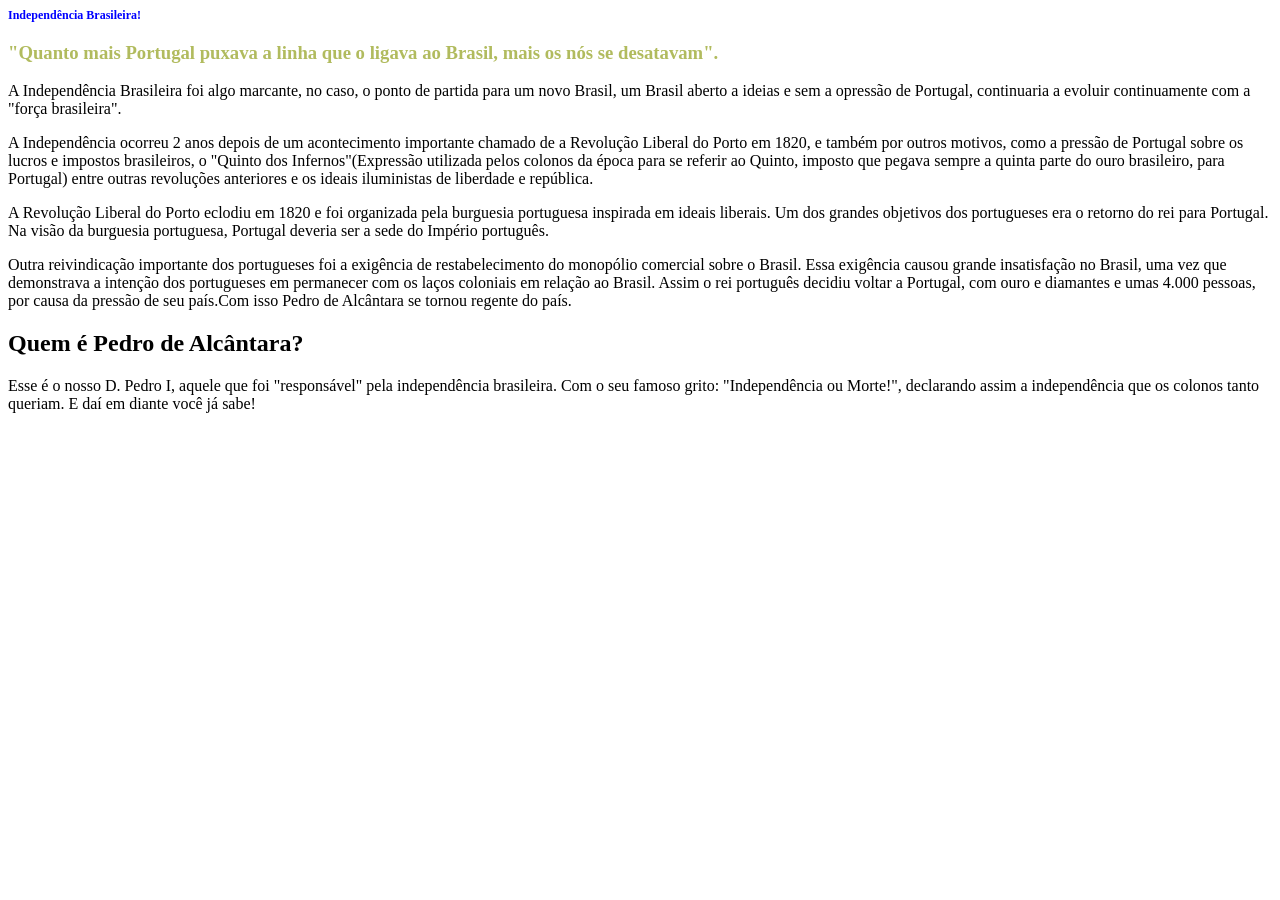
<file: templates/home/index.html>
<!DOCTYPE html>
<html>
  <head>
    	<meta charset="utf-8">
    	<meta name="viewport" content="width=device-width, initial-scale=1.0">
    	<title>Independência Brasileira</title>
	<link rel="stylesheet" href="./index.css">
	<style>
		h1{
			color: blue;
		}
		h3{
			color: #b1bb5e;
		}
	</style>
  </head>
  <body>
	<h1> Independência Brasileira!</h1>

	<h3>"Quanto mais Portugal puxava a linha que o ligava ao Brasil, mais os nós se desatavam".</h3>

	<p>A Independência Brasileira foi algo marcante, no caso, o ponto de partida para um novo Brasil, um Brasil aberto a ideias e sem a opressão de Portugal, continuaria a evoluir continuamente com a "força brasileira".</p>

	<p>A Independência ocorreu 2 anos depois de um acontecimento importante chamado de a Revolução Liberal do Porto em 1820, e também por outros motivos, como a pressão de Portugal sobre os lucros e impostos brasileiros, o "Quinto dos Infernos"(Expressão utilizada pelos colonos da época para se referir ao Quinto, imposto que pegava sempre a quinta parte do ouro brasileiro, para Portugal) entre outras revoluções anteriores e os ideais iluministas de liberdade e república.</p>

	<p>A Revolução Liberal do Porto eclodiu em 1820 e foi organizada pela burguesia portuguesa inspirada em ideais liberais. Um dos grandes objetivos dos portugueses era o retorno do rei para Portugal. Na visão da burguesia portuguesa, Portugal deveria ser a sede do Império português.</p>
	<p>Outra reivindicação importante dos portugueses foi a exigência de restabelecimento do monopólio comercial sobre o Brasil. Essa exigência causou grande insatisfação no Brasil, uma vez que demonstrava a intenção dos portugueses em permanecer com os laços coloniais em relação ao Brasil.
	Assim o rei português decidiu voltar a Portugal, com ouro e diamantes e umas 4.000 pessoas, por causa da pressão de seu país.Com isso Pedro de Alcântara se tornou regente do país.</p>

	<h2>Quem é Pedro de Alcântara?</h2>

	<p>
	Esse é o nosso D. Pedro I, aquele que foi "responsável" pela independência brasileira.
	Com o seu famoso grito: "Independência ou Morte!", declarando assim a independência que os colonos
	tanto queriam.
	E daí em diante você já sabe!
	</p>

  </body>
</html>
</file>
<file: templates/home/index.css>
h1{
	font-size: 12px;
}
</file>
